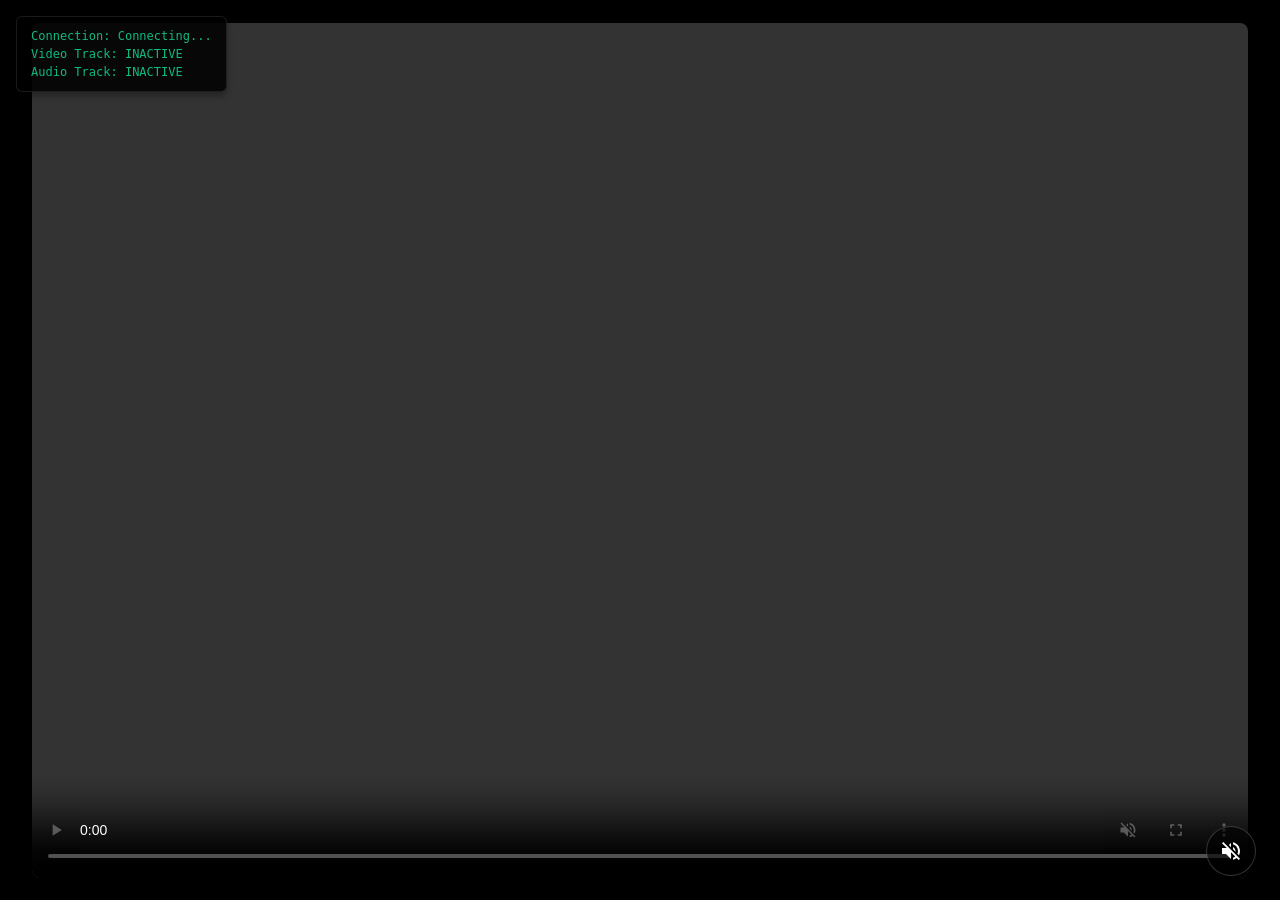
<file: viewer.html>
<!DOCTYPE html>
<html lang="en">
<head>
  <meta charset="UTF-8" />
  <meta name="viewport" content="width=device-width, initial-scale=1.0" />
  <title>WebRTC Viewer</title>
  <style>
    body { margin: 0; background: black; color: #000; font-family: system-ui, -apple-system, BlinkMacSystemFont, sans-serif; }
    main { width: 100vw; height: 100vh; display: flex; align-items: center; justify-content: center; background: black; position: relative; }
    video { width: 100%; height: 100%; object-fit: contain; background: black; }
    #unmute-btn {
      position: absolute;
      bottom: 24px;
      right: 24px;
      background: rgba(0, 0, 0, 0.6);
      border: 1px solid rgba(255, 255, 255, 0.2);
      border-radius: 50%;
      width: 48px;
      height: 48px;
      display: flex;
      align-items: center;
      justify-content: center;
      cursor: pointer;
      z-index: 10;
      transition: background 0.2s, transform 0.1s;
    }
    #unmute-btn:hover { background: rgba(0, 0, 0, 0.8); }
    #unmute-btn:active { transform: scale(0.95); }
    #unmute-btn svg { width: 24px; height: 24px; fill: white; }
  </style>
</head>
<body>
  <main>
    <div id="debug-info" style="position: absolute; top: 16px; left: 16px; background: rgba(0,0,0,0.85); color: #10b981; padding: 10px 14px; font-family: monospace; font-size: 12px; z-index: 100; pointer-events: none; border-radius: 6px; border: 1px solid rgba(255,255,255,0.1); line-height: 1.5; box-shadow: 0 4px 6px rgba(0,0,0,0.3);">
      Connection: Connecting...<br/>
      Video Track: INACTIVE<br/>
      Audio Track: INACTIVE
    </div>
    <video id="video" autoplay playsinline muted controls style="border-radius: 8px; max-width: 95%; max-height: 95%; box-shadow: 0 20px 25px -5px rgba(0,0,0,0.5);"></video>
    <div id="play-overlay" onclick="startPlayback()" style="position: absolute; top: 0; left: 0; width: 100%; height: 100%; display: none; background: rgba(0,0,0,0.7); align-items: center; justify-content: center; z-index: 20; cursor: pointer; flex-direction: column; gap: 12px;">
      <svg viewBox="0 0 24 24" style="width: 64px; height: 64px; fill: #3b82f6; filter: drop-shadow(0 0 15px rgba(59,130,246,0.5));">
        <path d="M8 5v14l11-7z"/>
      </svg>
      <span style="color: white; font-size: 16px; font-weight: 500; text-shadow: 0 2px 4px rgba(0,0,0,0.5);">Tap to start stream</span>
    </div>
    <div id="unmute-btn" onclick="toggleMute()">
      <svg id="mute-icon" viewBox="0 0 24 24">
        <!-- Muted Icon by default (speaker with slash) -->
        <path d="M16.5 12c0-1.77-1.02-3.29-2.5-4.03v2.21l2.45 2.45c.03-.21.05-.42.05-.63zm2.5 0c0 .94-.2 1.82-.54 2.64l1.51 1.51C20.63 14.91 21 13.5 21 12c0-4.28-2.99-7.86-7-8.77v2.06c2.89.86 5 3.54 5 6.71zM4.27 3L3 4.27 7.73 9H3v6h4l5 5v-6.73l4.25 4.25c-.67.52-1.42.93-2.25 1.18v2.06c1.38-.31 2.63-.95 3.69-1.81L19.73 21 21 19.73l-9-9L4.27 3zM12 4L9.91 6.09 12 8.18V4z"/>
      </svg>
    </div>
  </main>
  <script>
    let hasVideo = false;
    let hasAudio = false;
    let currentConnectionState = 'Connecting...';

    function updateDebugHUD() {
      document.getElementById('debug-info').innerHTML = `
        Connection: <span style="color: ${currentConnectionState === 'connected' ? '#34d399' : '#fb7185'}">${currentConnectionState}</span><br/>
        Video Track: <span style="color: ${hasVideo ? '#34d399' : '#94a3b8'}">${hasVideo ? 'ACTIVE' : 'INACTIVE'}</span><br/>
        Audio Track: <span style="color: ${hasAudio ? '#34d399' : '#94a3b8'}">${hasAudio ? 'ACTIVE' : 'INACTIVE'}</span>
      `;
    }

    const params = new URLSearchParams(location.search);
    const pathParts = location.pathname.split('/').filter(Boolean);
    const streamIdFromPath = pathParts.length > 1 && pathParts[0] === 'view' ? pathParts[1] : null;
    const streamId = params.get('stream') || streamIdFromPath || 'default';
    const videoEl = document.getElementById('video');

    function setStatus(text) {
      console.log(text);
    }

    function createUUID() {
      return ([1e7]+-1e3+-4e3+-8e3+-1e11).replace(/[018]/g, c =>
        (c ^ crypto.getRandomValues(new Uint8Array(1))[0] & 15 >> c / 4).toString(16)
      );
    }

    function toggleMute() {
      videoEl.muted = !videoEl.muted;
      const icon = document.getElementById('mute-icon');
      if (videoEl.muted) {
        icon.innerHTML = '<path d="M16.5 12c0-1.77-1.02-3.29-2.5-4.03v2.21l2.45 2.45c.03-.21.05-.42.05-.63zm2.5 0c0 .94-.2 1.82-.54 2.64l1.51 1.51C20.63 14.91 21 13.5 21 12c0-4.28-2.99-7.86-7-8.77v2.06c2.89.86 5 3.54 5 6.71zM4.27 3L3 4.27 7.73 9H3v6h4l5 5v-6.73l4.25 4.25c-.67.52-1.42.93-2.25 1.18v2.06c1.38-.31 2.63-.95 3.69-1.81L19.73 21 21 19.73l-9-9L4.27 3zM12 4L9.91 6.09 12 8.18V4z"/>';
      } else {
        icon.innerHTML = '<path d="M3 9v6h4l5 5V4L7 9H3zm13.5 3c0-1.77-1.02-3.29-2.5-4.03v8.05c1.48-.73 2.5-2.25 2.5-4.02zM14 3.23v2.06c2.89.86 5 3.54 5 6.71s-2.11 5.85-5 6.71v2.06c4.01-.91 7-4.49 7-8.77s-2.99-7.86-7-8.77z"/>';
      }
    }

    function startPlayback() {
      videoEl.muted = false;
      videoEl.play().then(() => {
        document.getElementById('play-overlay').style.display = 'none';
        const icon = document.getElementById('mute-icon');
        icon.innerHTML = '<path d="M3 9v6h4l5 5V4L7 9H3zm13.5 3c0-1.77-1.02-3.29-2.5-4.03v8.05c1.48-.73 2.5-2.25 2.5-4.02zM14 3.23v2.06c2.89.86 5 3.54 5 6.71s-2.11 5.85-5 6.71v2.06c4.01-.91 7-4.49 7-8.77s-2.99-7.86-7-8.77z"/>';
      }).catch(err => {
        console.error('Manual play failed', err);
      });
    }

    async function start() {
      const id = createUUID();
      const wsUrl = `${location.protocol === 'https:' ? 'wss' : 'ws'}://${location.host}/ws?role=viewer&stream=${encodeURIComponent(streamId)}&id=${encodeURIComponent(id)}`;
      const ws = new WebSocket(wsUrl);
      const turnUrl = new URLSearchParams(location.search).get('turn') || 'turn:129.154.41.124:3478';
      const turnUsername = new URLSearchParams(location.search).get('turnUser') || 'klmg';
      const turnPassword = new URLSearchParams(location.search).get('turnPass') || 'pass123';
      const iceServers = [{urls: ['stun:stun.l.google.com:19302']}];
      if (turnUrl) {
        iceServers.push({urls: [turnUrl], username: turnUsername, credential: turnPassword});
      }
      const pc = new RTCPeerConnection({iceServers});

      pc.ontrack = event => {
        if (event.track.kind === 'video') hasVideo = true;
        if (event.track.kind === 'audio') hasAudio = true;
        updateDebugHUD();

        if (videoEl.srcObject !== event.streams[0]) {
          videoEl.srcObject = event.streams[0];
          videoEl.muted = true;
          videoEl.play().catch(err => {
            console.warn('Autoplay failed, showing play overlay', err);
            document.getElementById('play-overlay').style.display = 'flex';
          });
        }
        setStatus('Receiving stream: ' + event.track.kind);
      };

      pc.oniceconnectionstatechange = () => {
        setStatus('ICE state: ' + pc.iceConnectionState);
      };

      pc.onconnectionstatechange = () => {
        setStatus('Connection state: ' + pc.connectionState);
        currentConnectionState = pc.connectionState;
        updateDebugHUD();
      };

      ws.onopen = async () => {
        setStatus('Connected to signaling server');
        pc.addTransceiver('video', {direction: 'recvonly'});
        pc.addTransceiver('audio', {direction: 'recvonly'});
        const offer = await pc.createOffer();
        await pc.setLocalDescription(offer);
        ws.send(JSON.stringify({type: 'offer', stream_id: streamId, payload: {sdp: offer.sdp}}));
      };

      ws.onmessage = async event => {
        const msg = JSON.parse(event.data);
        if (msg.type === 'answer' && msg.payload?.sdp) {
          await pc.setRemoteDescription({type: 'answer', sdp: msg.payload.sdp});
          setStatus('Remote description set');
          return;
        }
        if (msg.type === 'ice-candidate' && msg.payload?.candidate) {
          try {
            await pc.addIceCandidate({
              candidate: msg.payload.candidate,
              sdpMid: msg.payload.sdpMid,
              sdpMLineIndex: msg.payload.sdpMLineIndex
            });
          } catch (err) {
            console.warn('Failed to add remote ICE candidate', err);
          }
          return;
        }
      };

      ws.onerror = event => {
        setStatus('Signaling error');
        console.error(event);
      };

      ws.onclose = () => {
        setStatus('Signaling connection closed');
      };

      pc.onicecandidate = event => {
        if (event.candidate && ws.readyState === WebSocket.OPEN) {
          ws.send(JSON.stringify({
            type: 'ice-candidate',
            payload: {
              candidate: event.candidate.candidate,
              sdpMid: event.candidate.sdpMid,
              sdpMLineIndex: event.candidate.sdpMLineIndex
            }
          }));
        }
      };
    }

    start().catch(err => {
      console.error(err);
      setStatus('Startup error: ' + err.message);
    });
  </script>
</body>
</html>
</file>
